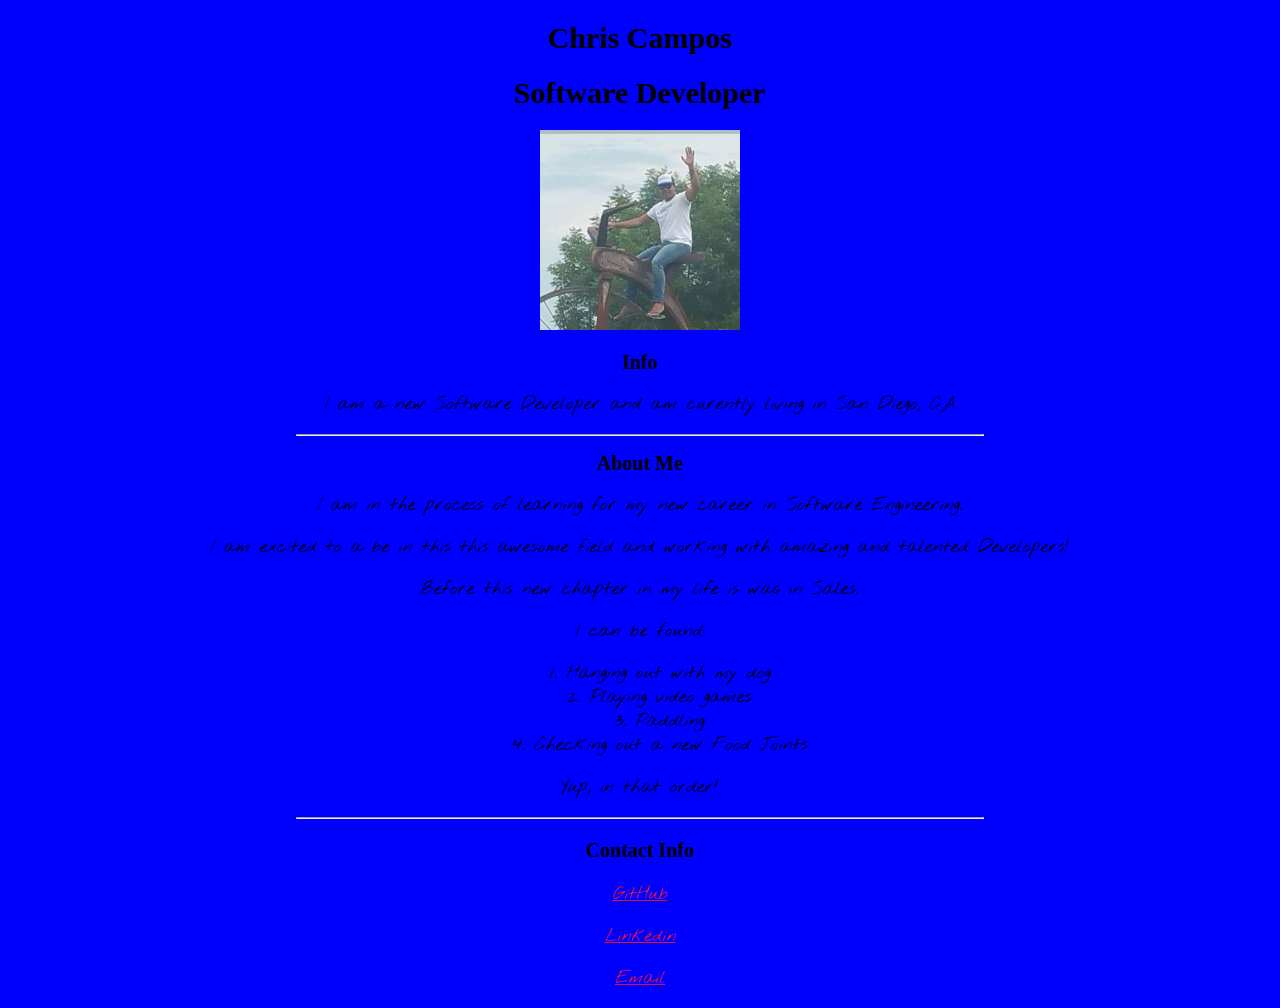
<file: index.html>
<!DOCTYPE html>
<html>
  <head>
    <meta charset ="utf-8">
    <meta name = "viewport"
    content="width=device-width">
    <title> Chris Campos</title>
    <link href="https://fonts.googleapis.com/css2?family=Nothing+You+Could+Do&display=swap" rel="stylesheet">
    <link href="https://fonts.googleapis.com/css2?family=Nothing+You+Could+Do&display=swap" rel="stylesheet">
    <link href="style.css" rel="stylesheet" type="text/css" />
  </head>
  <body>
    <!--<spript src="script.js"></spript>-->
<header>
  <h1>Chris Campos</h1> 
 <h1>Software Developer</h1>

  </header>
  <!--picture!-->
<div class="box">
 
  <img src="images/me-on-a-bike.jpg" width="200" alt="Chris Profile Picture" > 
</div>
<!-- intro-->

<main>
  <article>
    <div>
                           <h2> Info</h2>
      <p> I am a new Software Developer and am curently living in San Diego, CA</p>
    

    </div>
  </article>
<hr>
<!--  about Me -->
  <article>
    
    <div>
     
                 <h2> About Me</h2>
       <p> I am in the process of learning for my new career in Software Engineering.</p> <p>I am excited to a be in this this awesome field and working with amazing and talented Developers! </p>
         <p>Before this new chapter in my life is was in Sales. </p>
         <p> I can be found:</p>
         <ol>
          
           <li> Hanging out with my dog</li>
           <li> Playing video games</li>
           <li> Paddling</li>
           <li> Checking out a new Food Joints</li>
          
         </ol>
         <p> Yup, in that order!</p>

    </div>

</article>
</main>
<hr>
<!-- contact (GitHub, Email, LinkedIn) -->
<footer>
  <div>
      <h3> Contact Info</h3>
 
        <p><a href="https://github.com/TheChunkyPumpkinhead" class= "link-style"> GitHub </a></p>
        <p><a href="https://www.linkedin.com/in/christopher-campos-234006134/" class= "link-style"> Linkedin </a></p>
        <p><a href="mailto:chriscampos@gmail.com" class="link-style"> Email</a></p>
       
  </div>
</footer>
</file>
<file: style.css>
/* background */
body {
  background:blue
}

/* /*headers styling* */

div.box {
  text-align:center
}

/* paragraph styling */
h1 {
   padding: .5px;
  font-family: 'Reenie Beanie', cursive;
  text-align: center;
  font-size: 30px;
 ;
 }
h2{
   font-family: 'Reenie Beanie', cursive;
  text-align: center;
  font-size: 20px
}
p{
  text-align: center;
  font-family: 'Nothing You Could Do', cursive;
  font-size: 18px
}

ol {
  list-style-position: inside;
  font-family: 'Nothing You Could Do', cursive;
  text-align: center;
  margin-left: auto;
  margin-right:auto;
  font-size: 18px
}

hr{
  margin-left: 3in;
  margin-right:3in;
}

/* footer Style */
h3{
  font-family: 'Reenie Beanie', cursive;
  text-align: center; 
  font-size: 20px
}
ul {
  list-style-position: inside;
  font-family: 'Nothing You Could Do', cursive;
 text-align: center;
 font-size: 18px

  a {
    font-family: 'Nothing You Could Do', cursive;
    font-size: 18px;
    text-align: center;
    }
}

a:link    { color:crimson;}
a:hover   { color: gold }
</file>
